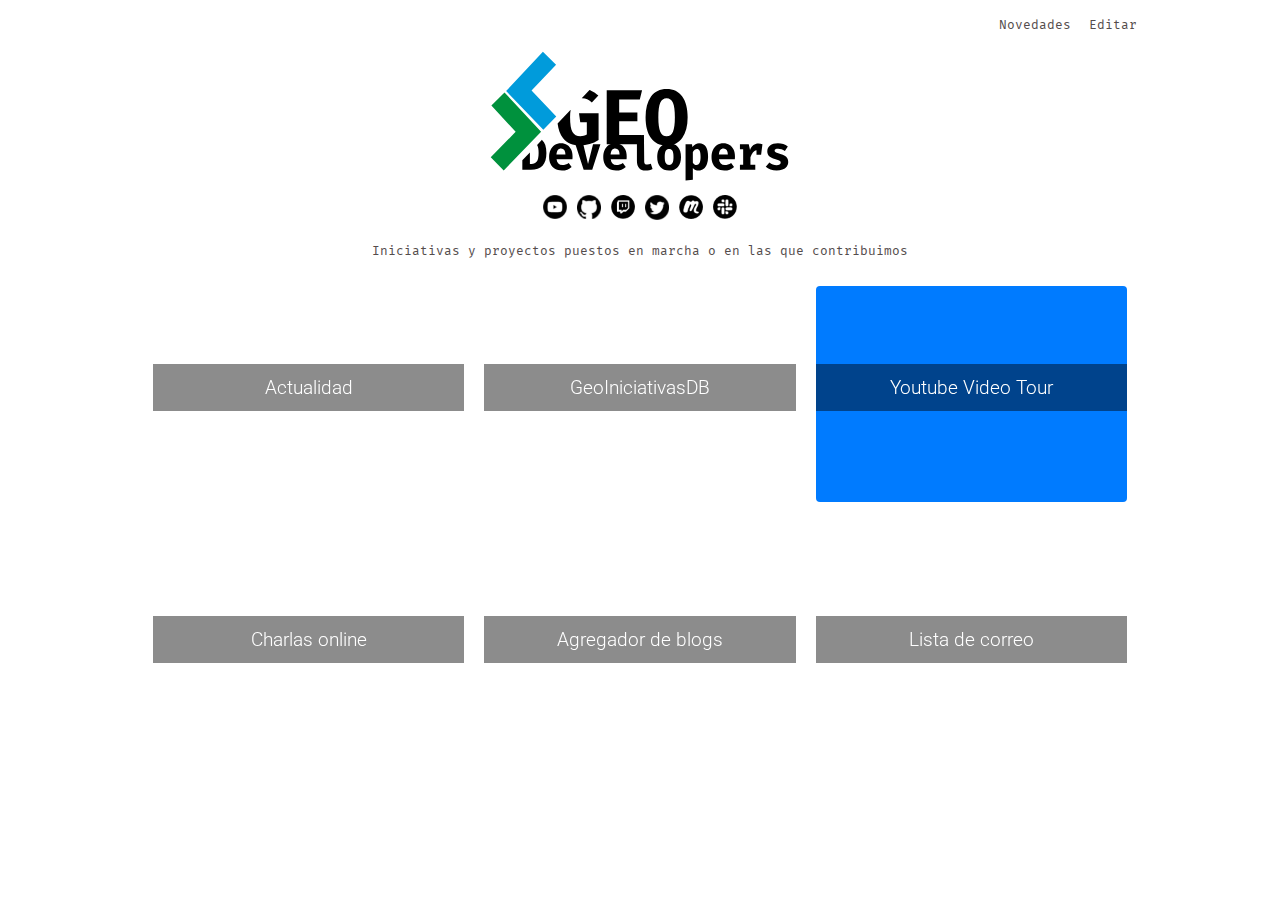
<file: index.html>
<!DOCTYPE html>
<html lang="en" >
<head>
    <meta charset="UTF-8">
    <title>GeoDevelopers</title>
    <link rel="stylesheet" href="https://cdnjs.cloudflare.com/ajax/libs/font-awesome/5.15.2/css/all.min.css" integrity="sha512-HK5fgLBL+xu6dm/Ii3z4xhlSUyZgTT9tuc/hSrtw6uzJOvgRr2a9jyxxT1ely+B+xFAmJKVSTbpM/CuL7qxO8w==" crossorigin="anonymous" />
    <link rel='stylesheet' href='https://cdnjs.cloudflare.com/ajax/libs/twitter-bootstrap/4.1.1/css/bootstrap.css'>
    <link rel="stylesheet" href="./assets/css/style.css">
    <meta name="viewport" content="width=device-width, initial-scale=1.0">
    <link rel="shortcut icon" href="/favicon.ico" type="image/x-icon">
    <link rel="icon" href="/favicon.ico" type="image/x-icon">

    <!-- Global site tag (gtag.js) - Google Analytics -->
    <script async src="https://www.googletagmanager.com/gtag/js?id=G-D54C7Q0PGJ"></script>
    <script>
        window.dataLayer = window.dataLayer || [];
        function gtag(){dataLayer.push(arguments);}
        gtag('js', new Date());

        gtag('config', 'G-D54C7Q0PGJ');
    </script>

    <script src="https://cdn.onesignal.com/sdks/OneSignalSDK.js" async=""></script>
    <script>
        window.OneSignal = window.OneSignal || [];
        OneSignal.push(function() {
            OneSignal.init({
                appId: "063353f6-8983-4b0a-94a3-fe1b0d5e99d8",
            });
        });
    </script>
</head>
<body>
    <!-- partial:index.partial.html -->
    <div class="container-fluid">
        <p class="text-right color-black">
            <a href="https://geodevelopers.us11.list-manage.com/subscribe?u=02831ef74a5e28f16ea6f19c5&id=419c60e17a" style="margin-right:10px"><i class="fas fa-envelope-open-text"></i> Novedades</a>
            <a href="https://github.com/Geo-Developers/geo-developers.github.io" class="link link--dark"><i class="fa fa-edit"></i> Editar</a>
        </p>
        <h1 class="text-center"><img src="assets/images/geodev_nuevo.svg" alt="GeoDevelopers"></h1>

        <ul id="social-bar">
            <li>
                <a href="https://www.youtube.com/geo-developers">
                    <img src="./assets/images/rrss-youtube.png" alt="Youtube">
                </a>
            </li>
            <li>
                <a href="https://github.com/geo-developers">
                    <img src="./assets/images/rrss-github.png" alt="Github">
                </a>
            </li>
            <li>
                <a href="https://www.twitch.tv/geo_developers">
                    <img src="./assets/images/rrss-twitch.png" alt="Twitch">
                </a>
            </li>
            <li>
                <a href="https://twitter.com/geo_developers">
                    <img src="./assets/images/rrss-twitter.png" alt="Twitter">
                </a>
            </li>
            <li>
                <a href="https://www.meetup.com/es-ES/Geo-Developers/">
                    <img src="./assets/images/rrss-meetup.png" alt="Meetup">
                </a>
            </li>
            <li>
                <a href="https://github.com/Geo-Developers/organization/blob/master/slack-workspace.md#%C3%BAnete-al-geodevslackcom">
                    <img src="./assets/images/rrss-slack.png" alt="Slack">
                </a>
            </li>

        </ul>
        <p class="text-center color-black">Iniciativas y proyectos puestos en marcha o en las que contribuimos</p>
        <ul id="initiatives">
            <!-- Wrap two standard cards -->
            <li>
                <figure class="card card-flip">
                    <div class="card text-white">
                        <div class="card-img img-fluid" id="iniciativa-podcast"></div>
                        <div class="card-img-overlay d-flex justify-content-center align-items-center">
                            <h4 class="card-title display-1">Actualidad</h4>
                        </div>
                    </div>
                    <div class="card text-white bg-primary">
                        <div class="card-body d-flex justify-content-center align-items-center">
                            <p class="card-text text-center">
                                <strong>Actualidad</strong><br>
                                Cada semana repasamos la actualidad del mundo GIS en 30 minutos, haciendo especial hincapié en las noticias de desarrollo y tecnología. 
                                <br>
                                <span class="btn-bar podcast">
                                    <a target="_blank" href="https://www.youtube.com/watch?v=cWCa4ngY0k4&list=PLwq5dz_FjCx4I1McIgS1sY_Kh5LJ8euGI" class="btn btn-outline-warning btn-sm">YouTube</a>
                                    <a target="_blank" href="https://open.spotify.com/show/546OxV2BAwff9xYyxDqvio?si=Dc_SDEaoQIuXR0WJUGj93Q&nd=1" class="btn btn-outline-warning btn-sm">Spotify</a>
                                    <a target="_blank" href="https://www.ivoox.com/escuchar-audios-geodevelopers_al_25248220_1.html" class="btn btn-outline-warning btn-sm">iVoox</a>
                                </span>
                            </p>
                        </div>
                    </div>
                </figure>
            </li>
            <li>
                <figure class="card card-flip">
                    <div class="card text-white">
                        <div class="card-img img-fluid" id="iniciativa-geoiniciativadb"></div>

                        <div class="card-img-overlay d-flex justify-content-center align-items-center">
                            <h4 class="card-title display-1">GeoIniciativasDB</h4>
                        </div>
                    </div>
                    <div class="card text-white bg-primary">
                        <div class="card-body d-flex justify-content-center align-items-center">
                            <p class="card-text text-center">
                                <strong>GeoIniciativasDB</strong><br>
                                Proyecto colaborativo para recopilar recursos sobre blogs, datasets, APIs, SDKs, ... para geoentusiastas.<br>

                                <span class="btn-bar">
                                    <a href="http://www.geodevelopers.org/geoiniciativas/#/" class="btn btn-outline-warning btn-sm">Web</a>
                                    <a href="https://docs.google.com/spreadsheets/d/1bF4YYH7bXPSLI___zMfh3tDfSxDlWWZLkkuT5vD4zHQ/edit#gid=0" class="btn btn-outline-warning btn-sm">Spreadsheet</a>
                                </span>
                            </p>
                        </div>
                    </div>
                </figure>
            </li>
            <li>
                <figure class="card card-flip">
                    <div class="card text-white bg-primary">
                        <div class="card-img img-fluid" id="iniciativa-youtube-videotour"></div>
                        <div class="card-img-overlay d-flex justify-content-center align-items-center">
                            <h4 class="card-title display-1">Youtube Video Tour</h4>
                        </div>
                    </div>
                    <div class="card text-white bg-primary">
                        <div class="card-body d-flex justify-content-center align-items-center">
                            <p class="card-text text-center">
                                <strong>Youtube Video Tour</strong><br>
                                Aplicación web desarrollada que permite mostrar y animar una ruta (GPX) en un mapa y sincronizarla con un video de Youtube.<br>
                                <span class="btn-bar">
                                    <a href="http://www.geodevelopers.org/youtube-video-tour/index.html?appid=dfd3d90e66ed4aa9812cdf8729bf1404" class="btn btn-outline-warning btn-sm">Demo</a>
                                    <a href="https://github.com/Geo-Developers/youtube-video-tour" class="btn btn-outline-warning btn-sm">Código</a>
                                </span>
                            </p>
                        </div>
                    </div>
                </figure>
            </li>
            <li>
                <figure class="card card-flip">
                    <div class="card text-white">
                        <div class="card-img img-fluid" id="iniciativa-virtual-conferences"></div>
                        <div class="card-img-overlay d-flex justify-content-center align-items-center">
                            <h4 class="card-title display-1">Charlas online</h4>
                        </div>
                    </div>
                    <div class="card text-white bg-primary">
                        <div class="card-body d-flex justify-content-center align-items-center">
                            <p class="card-text text-center">
                                <strong>Charlas online</strong><br>
                                Uno de los objetivos de la comunidad es compartir conocimientos<br>
                                <span class="btn-bar">
                                    <a href="https://www.youtube.com/geo-developers" class="btn btn-outline-warning btn-sm">Grabaciones</a>
                                    <a href="https://www.meetup.com/es-ES/geodevelopers/events/" class="btn btn-outline-warning btn-sm">Próximos eventos</a>
                                </span>
                            </p>
                        </div>
                    </div>
                </figure>
            </li>
            <li>
                <figure class="card card-flip">
                    <div class="card text-white">
                        <div class="card-img img-fluid" id="iniciativa-rss-aggregator"></div>
                        <div class="card-img-overlay d-flex justify-content-center align-items-center">
                            <h4 class="card-title display-1">Agregador de blogs</h4>
                        </div>
                    </div>
                    <div class="card text-white bg-primary">
                        <div class="card-body d-flex justify-content-center align-items-center">
                            <p class="card-text text-center">
                                <strong>Agregador de blogs</strong><br>
                                Un proyecto para unificar toda la geoactualidad es un sólo RSS / Newsletter / Web.<br>
                                <span class="btn-bar">
                                    <a href="https://www.geodevelopers.org/agregador-de-geoblogs/#/" class="btn btn-outline-warning btn-sm">Web</a>
                                    <a href="https://github.com/Geo-Developers/agregador-de-geoblogs" class="btn btn-outline-warning btn-sm">Código</a>
                                </span>
                            </p>
                        </div>
                    </div>
                </figure>
            </li>
            <li>
                <figure class="card card-flip">
                    <div class="card text-white">
                        <div class="card-img img-fluid" id="iniciativa-mailing-list"></div>
                        <div class="card-img-overlay d-flex justify-content-center align-items-center">
                            <h4 class="card-title display-1">Lista de correo</h4>
                        </div>
                    </div>
                    <div class="card text-white bg-primary">
                        <div class="card-body d-flex justify-content-center align-items-center">
                            <p class="card-text text-center">
                            <strong>Lista de correo</strong><br>
                                El objetivo de la lista de correo (Geo-Developers-list@meetup.com) es que cualquiera pueda pedir opinión o ayuda al resto, iniciar debates, etc..<br>
                                <span class="btn-bar">
                                    <a href="https://www.meetup.com/es-ES/geodevelopers/messages/archive/" class="btn btn-outline-warning btn-sm">Ver mensajes</a>
                                </span>
                            </p>
                        </div>
                    </div>
                </figure>
            </li>
        </div>
    </ul>
    <!-- partial -->
    <script src='https://cdnjs.cloudflare.com/ajax/libs/jquery/3.3.1/jquery.min.js'></script>
    <script src='https://cdnjs.cloudflare.com/ajax/libs/twitter-bootstrap/4.1.1/js/bootstrap.min.js'></script>
</body>
</html>
</file>
<file: assets/css/style.css>
/*
For demo purpose
*/
@import url("https://fonts.googleapis.com/css?family=Roboto|Fira+Mono");
body {
    margin-top: 15px;
    margin-bottom: 15px;

    font-family: "Roboto", sans-serif;
    perspective: 1000;
}

h1, h2, h3, h4 {
    font-family: "Roboto", cursive;
}
h1 img{
    max-width: 300px;
}

#social-bar{
    display: flex;
    /* flex-direction: row; */
    flex-flow: row wrap;
    justify-content: center;
    list-style: none;
    padding: 0;
}
.card-img-overlay{
    padding: 1.25rem 0
}
.card-title{
    background-color: #00000073;
    width: 100%;
    text-align: center;
    padding: .75rem 1.25rem;
}
#social-bar img{
    max-width: 24px;
    margin: 5px
}
.container-fluid{
    width: 80%;
}
.text-center{
    text-align: center;
}
.text-right{
    text-align: right;
}
.color-black,
.color-black a{
    color: #544c4c;
    font-family: "Fira Mono";
    font-size: .8rem

}

#initiatives{
    display: flex;
    flex-wrap: wrap;
    padding-left: 0;
}

/* #initiatives figure,
#initiatives figure > div {
    max-height: 300px
} */
.card-text{
    font-size: .9rem
}

#initiatives li {
    list-style: none;
    flex: 0 0 33.333333%;
    padding: 1%;
}

@media screen and (max-width: 768px) {
    #initiatives li {
        flex: 0 0 50%;
    }
}
@media screen and (max-width: 521px) {
    #initiatives li {
        flex: 0 0 100%;
    }
}


#iniciativa-geoiniciativadb{
    background-image: url(https://images.unsplash.com/photo-1590233033212-95081b4e52fb?ixid=MXwxMjA3fDB8MHxwaG90by1wYWdlfHx8fGVufDB8fHw%3D&ixlib=rb-1.2.1&auto=format&fit=crop&w=934&q=80);
}

#iniciativa-geocowork{
    background-image: url(https://images.unsplash.com/photo-1521737711867-e3b97375f902?ixid=MXwxMjA3fDB8MHxwaG90by1wYWdlfHx8fGVufDB8fHw%3D&ixlib=rb-1.2.1&auto=format&fit=crop&w=934&q=80);
}

#iniciativa-podcast{
    background-image: url(https://images.unsplash.com/photo-1615653021002-63d3bc821ac6?ixid=MnwxMjA3fDB8MHxwaG90by1wYWdlfHx8fGVufDB8fHx8&ixlib=rb-1.2.1&auto=format&fit=crop&w=1051&q=80);
}

#iniciativa-youtube-videotour{
    background-image: url(https://images.unsplash.com/photo-1475666675596-cca2035b3d79?ixid=MXwxMjA3fDB8MHxwaG90by1wYWdlfHx8fGVufDB8fHw%3D&ixlib=rb-1.2.1&auto=format&fit=crop&w=2100&q=80);
}
#iniciativa-virtual-conferences{
    background-image: url(https://images.unsplash.com/photo-1588196749597-9ff075ee6b5b?ixid=MXwxMjA3fDB8MHxwaG90by1wYWdlfHx8fGVufDB8fHw%3D&ixlib=rb-1.2.1&auto=format&fit=crop&w=2167&q=80);
}
#iniciativa-rss-aggregator{
    background-image: url(https://images.unsplash.com/photo-1588681664899-f142ff2dc9b1?ixid=MXwxMjA3fDB8MHxwaG90by1wYWdlfHx8fGVufDB8fHw%3D&ixlib=rb-1.2.1&auto=format&fit=crop&w=2167&q=80);
}
#iniciativa-mailing-list{
    background-image: url(https://images.unsplash.com/photo-1604881991664-593b31b88488?ixid=MXwxMjA3fDB8MHxwaG90by1wYWdlfHx8fGVufDB8fHw%3D&ixlib=rb-1.2.1&auto=format&fit=crop&w=934&q=80);
}
#iniciativa-XXX{
    background-image: url();
}
#iniciativa-XXX{
    background-image: url();
}
.card-title {
    max-width: 100%;
    font-size: 1.2rem;
}
.bg-dark{
    background-color: none;
}
.card{
    border: 0;
}

.card-body strong{

    margin-bottom: 10px;
    font-size: 1.1rem;
    color:gold
}
.btn-bar a{
    margin: 10px 5px;
}
.bg-primary a{
    /* color:gold; */
}

.card-img,
.card-img-top,
.card-img-bottom {
    min-width: 100%;
    height: 24vh;
    min-height: 24vh;
}
.card-img{
    background-position: center;
    background-size: cover;
}

.text-white .card-img {
    filter: brightness(55%) saturate(100%);
}

/*
Flip card
*/
.card-flip {
    background: none;
    border: none;
    padding: 0;
}
.card-flip .card {
    -webkit-backface-visibility: hidden;
    backface-visibility: hidden;
    transition: transform 300ms;
    transition-timing-function: linear;
    width: 100%;
    height: 100%;
    margin: 0;
}
.card-flip .card:first-of-type {
    tranform: rotateY(0deg);
}
.card-flip .card:last-of-type {
    transform: rotateY(180deg);
    position: absolute;
    top: 0;
    display: flex;
}
.card-flip:hover .card:first-of-type {
    transform: rotateY(-180deg);
}
.card-flip:hover .card:last-of-type {
    transform: rotateY(0deg);
}

.btn-bar .podcast {
    display: flex;
    justify-content: center;
}
</file>
